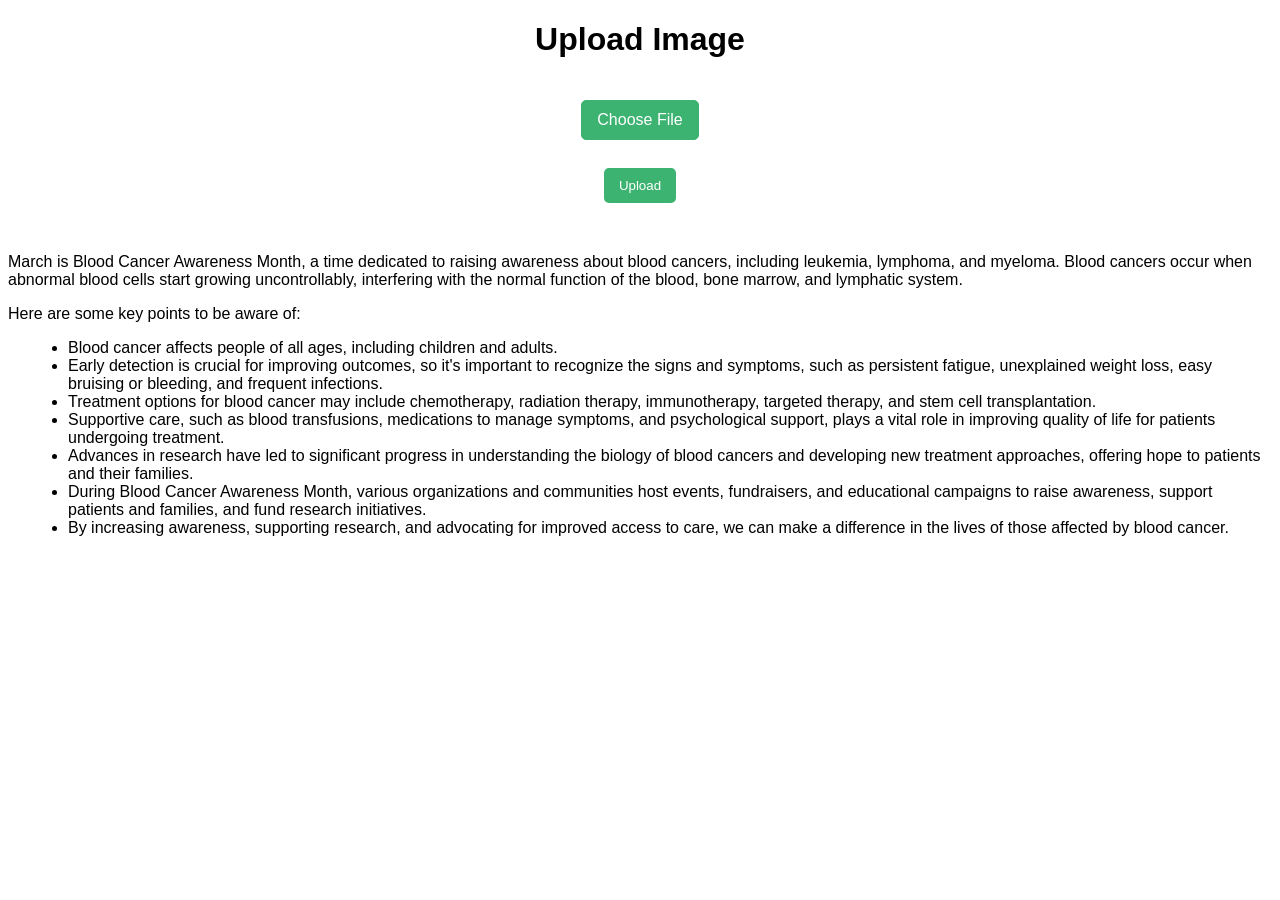
<file: templates/upload.html>
<!DOCTYPE html>
<html>
<head>
    <title>Upload Image</title>
    <style>
        body {
            font-family: Arial, sans-serif;
        }
        .container {
            margin: 20px auto;
            width: 400px; /* Increased width to accommodate larger image */
            text-align: center;
        }
        .container h1 {
            text-align: center;
        }
        .container form {
            margin-top: 20px;
            text-align: center;
        }
        /* Style for input file */
        input[type="file"] {
            display: none; /* Hide the default file input */
        }
        .custom-file-upload {
            border: 1px solid #3cb371; /* Green border */
            background-color: #3cb371; /* Green background color */
            color: white; /* White text color */
            padding: 10px 15px; /* Padding for better appearance */
            cursor: pointer; /* Change cursor to pointer */
            display: inline-block; /* Display as inline block */
            border-radius: 5px; /* Add some border radius */
            margin-top: 20px; /* Add margin to separate from image */
        }
        .custom-file-upload:hover {
            background-color: #32a052; /* Darker shade of green on hover */
        }
        /* Style for upload button */
        button[type="submit"] {
            background-color: #3cb371; /* Green background color */
            color: white; /* White text color */
            border: none; /* Remove border */
            padding: 10px 15px; /* Padding for better appearance */
            cursor: pointer; /* Change cursor to pointer */
            display: inline-block; /* Display as inline block */
            border-radius: 5px; /* Add some border radius */
            margin-top: 10px; /* Add margin to separate from file input */
        }
        button[type="submit"]:hover {
            background-color: #32a052; /* Darker shade of green on hover */
        }
        /* Style for uploaded image */
        .uploaded-image {
            max-width: 100%; /* Limit the width of the image */
            margin-top: 20px; /* Add margin to separate from file input */
        }
        /* Style for awareness content */
        .awareness-content {
            text-align: left;
            margin-top: 50px; /* Add space between image and awareness content */
        }
        .awareness-content p {
            font-size: 16px; /* Normal font size */
        }
        .awareness-content ul {
            margin-top: 10px;
            margin-left: 20px; /* Indent bullet points */
            font-size: 16px; /* Normal font size for bullet points */
        }
    </style>
</head>
<body>
    <div class="container">
        <h1>Upload Image</h1>
        <div id="image-container">
            <!-- This div will contain the uploaded image -->
        </div>
        <form method="POST" enctype="multipart/form-data">
            <label for="file-upload" class="custom-file-upload">Choose File</label>
            <input id="file-upload" type="file" name="file" accept="image/*" required><br><br>
            <button type="submit">Upload</button>
        </form>
    </div>

    <!-- Awareness Content -->
    <div class="awareness-content">
        <p>March is Blood Cancer Awareness Month, a time dedicated to raising awareness about blood cancers, including leukemia, lymphoma, and myeloma. Blood cancers occur when abnormal blood cells start growing uncontrollably, interfering with the normal function of the blood, bone marrow, and lymphatic system.</p>
        <p>Here are some key points to be aware of:</p>
        <ul>
            <li>Blood cancer affects people of all ages, including children and adults.</li>
            <li>Early detection is crucial for improving outcomes, so it's important to recognize the signs and symptoms, such as persistent fatigue, unexplained weight loss, easy bruising or bleeding, and frequent infections.</li>
            <li>Treatment options for blood cancer may include chemotherapy, radiation therapy, immunotherapy, targeted therapy, and stem cell transplantation.</li>
            <li>Supportive care, such as blood transfusions, medications to manage symptoms, and psychological support, plays a vital role in improving quality of life for patients undergoing treatment.</li>
            <li>Advances in research have led to significant progress in understanding the biology of blood cancers and developing new treatment approaches, offering hope to patients and their families.</li>
            <li>During Blood Cancer Awareness Month, various organizations and communities host events, fundraisers, and educational campaigns to raise awareness, support patients and families, and fund research initiatives.</li>
            <li>By increasing awareness, supporting research, and advocating for improved access to care, we can make a difference in the lives of those affected by blood cancer.</li>
        </ul>
    </div>

    <script>
        document.querySelector('#file-upload').addEventListener('change', function(event) {
            var file = event.target.files[0];
            var reader = new FileReader();
            
            reader.onload = function(event) {
                var img = document.createElement('img');
                img.src = event.target.result;
                img.classList.add('uploaded-image');
                document.getElementById('image-container').innerHTML = '';
                document.getElementById('image-container').appendChild(img);
            };
            
            reader.readAsDataURL(file);
        });
    </script>
</body>
</html>
</file>
